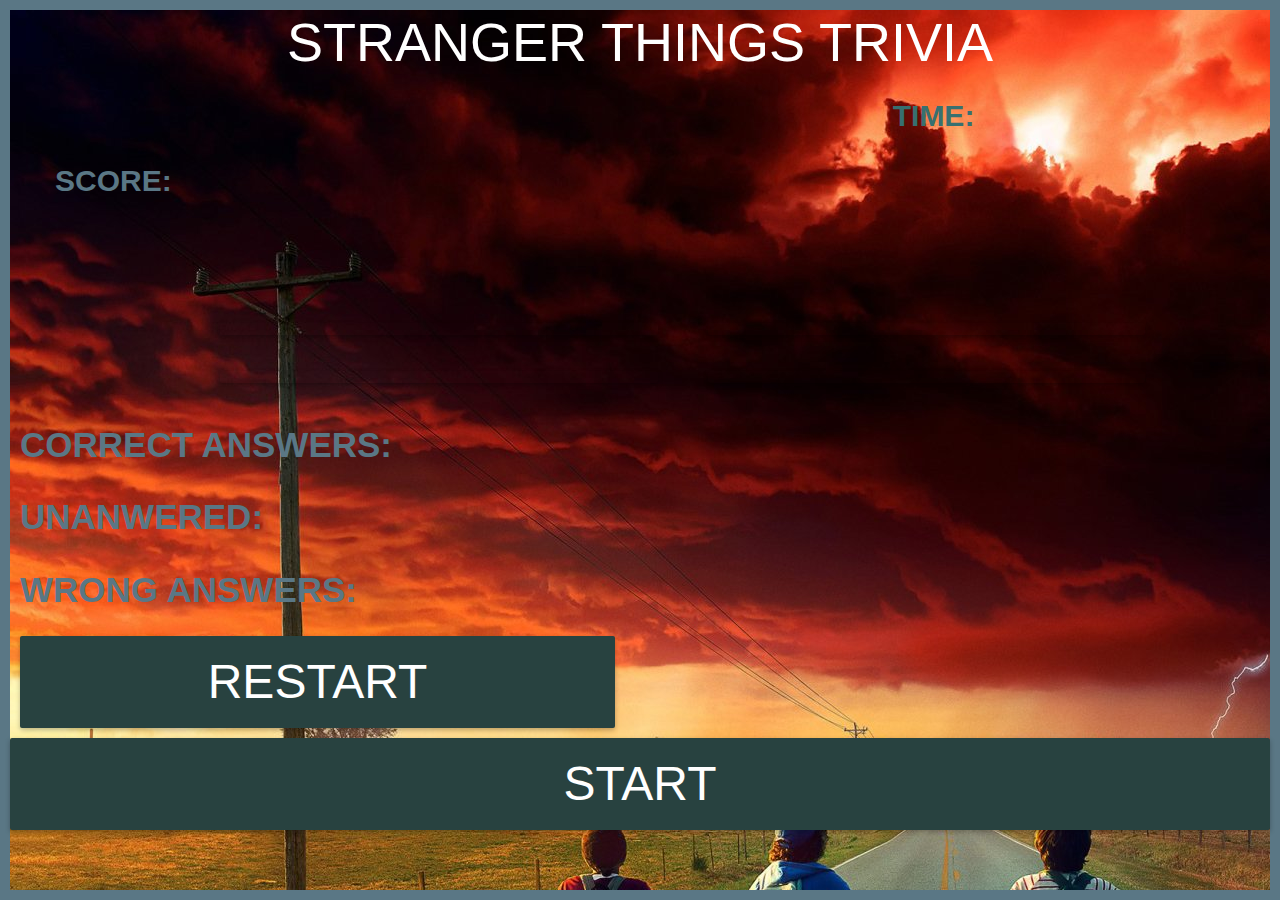
<file: index.html>
<!DOCTYPE html>
<html>

<head>
  <meta charset="utf-8">
  <meta name="viewport" content="width=device-width, initial-scale=1, shrink-to-fit=no">
  <link rel="stylesheet" href="https://stackpath.bootstrapcdn.com/bootstrap/4.3.1/css/bootstrap.min.css"
    integrity="sha384-ggOyR0iXCbMQv3Xipma34MD+dH/1fQ784/j6cY/iJTQUOhcWr7x9JvoRxT2MZw1T" crossorigin="anonymous">

  <link rel="stylesheet" type="text/css" href="./assets/css/trivia.css">

  <title>TEST</title>
</head>

<body>

  <div id="stage">



    <div id="gameContainer">
      <h1 id="title ">STRANGER THINGS TRIVIA</h1>
      <div id="gameHeader">

        <div class="left questions col-sm-8 themed-grid-col">
          <div class="container"><span> </span></div>
        </div>
        <div class="left timer col-sm-2 themed-grid-col">
          <div class="container">TIME: <span></span></div>
        </div>
        <div class="left score col-sm-2 themed-grid-col">
          <div class="container ">SCORE: <span></span></div>
        </div>
      </div>

      <div id="gameChoices">

        <div class="row mb-3">
          <div class="col-sm-6 themed-grid-col ">
            <div class="container"><button class="btn" id="buttonOne"></button>
            </div>
          </div>
          <div class="col-sm-6 themed-grid-col">
            <div class="container"><button class="btn" id="buttonTwo"></button>
            </div>
          </div>
        </div>
        <div class="row mb-3">
          <div class="col-sm-6 themed-grid-col">
            <div class="container"><button class="btn" id="buttonThree"></button>
            </div>
          </div>
          <div class="col-sm-6 themed-grid-col6 left">
            <div class="container"><button class="btn" id="buttonFour"></button>
            </div>
          </div>


        </div>
      </div>
      <div id="gameScore">
        <div class="row">
          <div class="col-sm-6 left ">
            <div class="container">
              <div class="answeredScore">CORRECT ANSWERS: <span></span></div>
            </div>
          </div>
        </div>
        <div class="row">
          <div class="col-sm-6 left ">
            <div class="container">
              <div class="unansweredScore">UNANWERED: <span></span></div>
            </div>
          </div>
        </div>
        <div class="row">
          <div class="col-sm-6 left ">
            <div class="container">
              <div class="wrongAnswerScore">WRONG ANSWERS: <span></span></div>
            </div>
          </div>
        </div>
        <div class="row">
          <div class="col-sm-6 left ">
            <div class="container">
              <button id="restartButton">RESTART</button>
            </div>
          </div>
        </div>
      </div>
      <button id="startButton">START</button>
    </div>



    <!-- jquery cdn -->
    <script src="https://code.jquery.com/jquery-3.4.1.js"
      integrity="sha256-WpOohJOqMqqyKL9FccASB9O0KwACQJpFTUBLTYOVvVU=" crossorigin="anonymous"></script>
    <script src="https://code.jquery.com/jquery-3.2.1.slim.min.js"
      integrity="sha384-KJ3o2DKtIkvYIK3UENzmM7KCkRr/rE9/Qpg6aAZGJwFDMVNA/GpGFF93hXpG5KkN" crossorigin="anonymous">
    </script>
    <script src="https://cdnjs.cloudflare.com/ajax/libs/popper.js/1.12.9/umd/popper.min.js"
      integrity="sha384-ApNbgh9B+Y1QKtv3Rn7W3mgPxhU9K/ScQsAP7hUibX39j7fakFPskvXusvfa0b4Q" crossorigin="anonymous">
    </script>
    <script src="https://maxcdn.bootstrapcdn.com/bootstrap/4.0.0/js/bootstrap.min.js"
      integrity="sha384-JZR6Spejh4U02d8jOt6vLEHfe/JQGiRRSQQxSfFWpi1MquVdAyjUar5+76PVCmYl" crossorigin="anonymous">
    </script>
    <script type="text/javascript" src="./assets/javascript/Trivia.js"></script>
    <!-- End of jquery CDN -->
</body>

</html>
</file>
<file: assets/css/trivia.css>
body{
  padding: 0;
  margin: 0;
  width: 100%;
  height: 100%;
  font-family: "Roboto Mono", Roboto, sans-serif;
  font-weight: 400;
}

/* Stage Structure Styles */

#stage {
  width: 100%;
  height: 100%;
  border: 10px solid #5a7785;
  background-color:#90a4ae;
  background-image: url(../images/mainimage.jpg);
  
  position: fixed;
  top:0;
}

#container {
  padding: 30px;
}

#gameContainer h1 {
  text-align: center;
  font-size: 54px;
  padding: 0;
  color: #fff;
}

#gameHeader {
  /* display: none; */
  padding: 0 20px;
}

/* Core Game Element Styles */
#gameChoices {
  display: inline-block;
 margin-top: 100px;
 margin-left: 200px;
 width: 75%;
 
}

.container {
  padding:10px;
}

#gameChoices button {
  position: relative;
  box-shadow: 0 2px 5px 0 rgba(0, 0, 0, 0.26);
  line-height: 32px;
  border-radius: 2px;
  font-size: 26px;
  width: 100%;
  outline:none;
  border:none;
  /* background-color: #ff5722; */
  height: 100%;
  display: block;
  color: #fff;
  cursor: pointer;
  text-align: center;
  /* padding: 12px; */
  font-family: "Roboto Mono", Roboto, sans-serif;
  font-weight: 400;
}

#gameChoices button:hover {
  box-shadow: 0 5px 11px 0 rgba(0, 0, 0, 0.26), 0 4px 15px 0 rgba(0, 0, 0, 0.26);
  background-color:#ff6a3c;
}

.left {
  float: left;
  display: block;
}

.questions {
  width: 68%;
  /* background-color: #000; */
  float:left;
  display: block;
  margin-right: 2%;
  /* box-shadow: 0 2px 5px 0 rgba(0, 0, 0, 0.26); */
}

.questions span {
  color: #5a7785;
  font-weight: bolder;
  font-size: 40px;
}

#gameScore {
  color: #5a7785;
  font-weight: bolder;
  font-size: 35px;
}

.timer {
  width: 15%;
 
  float:left;
  display: block;
  margin-right: 2%;
  font-weight: 900;
  font-size: 30px;
  color:rgb(55, 112, 112);
}

.score {
  
  float:left;
  display: block;
  color: #5a7785;
  font-size: 30px;
  font-weight: bolder;
}

.half {width: 50%;}

#startButton   {
  background-color:rgb(40, 66, 64);
  box-shadow: 0 2px 5px 0 rgba(0, 0, 0, 0.26);
  line-height: 32px;
  border-radius: 2px;
  border:none;
  outline: none;
  width: 100%;
  color:#fff;
  font-size: 48px;
  padding: 30px 0;
  cursor: pointer;
  font-family: "Roboto Mono", Roboto, sans-serif;
  font-weight: 400;
}

#startButton:hover {
  box-shadow: 0 5px 11px 0 rgba(0, 0, 0, 0.26), 0 4px 15px 0 rgba(0, 0, 0, 0.26);
  background-color:rgba(42, 159, 212, 0.603);
}

#restartButton   {
  background-color:rgb(40, 66, 64);
  box-shadow: 0 2px 5px 0 rgba(0, 0, 0, 0.26);
  line-height: 32px;
  border-radius: 2px;
  border:none;
  outline: none;
  width: 100%;
  color:#fff;
  font-size: 48px;
  padding: 30px 0;
  cursor: pointer;
  font-family: "Roboto Mono", Roboto, sans-serif;
  font-weight: 400;
}
</file>
